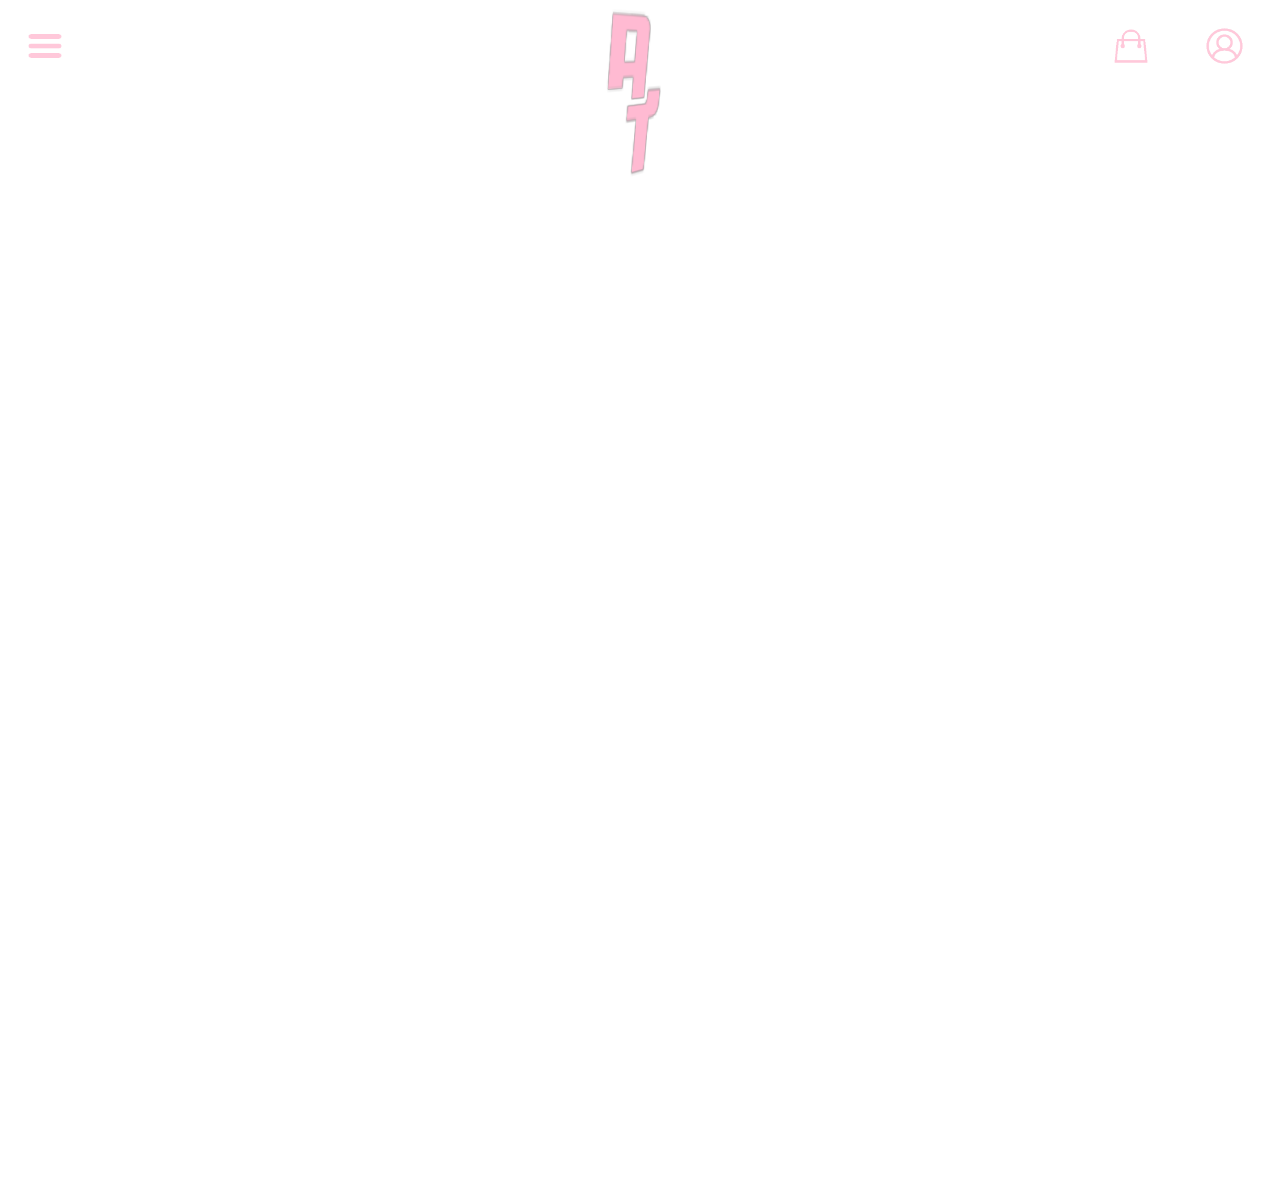
<file: templates/index.html>
<!DOCTYPE html>

<html>
	<head>
		<link rel = "stylesheet" type = "text/css" href = "assets/main.css" />

		<script src="https://ajax.googleapis.com/ajax/libs/jquery/3.3.1/jquery.min.js"></script>
		<script type = "text/javascript" src = "scripts/main.js"></script>
	</head>

	<body>
		<script type = "text/javascript" src = "scripts/three.js"></script>
		<script type = "text/javascript" src = "scripts/OrbitControls.js"></script>

		<div id = "wrapper">
			<div id = "header">
				<div id = "menu-icon">
					<img id = "menu-icon" src = "media/menu.png" />
				</div>

				<div id = "header-buttons">
					<!-- <img id = "search-icon" src = "media/search.png" /> -->
					<img id = "bag-icon" src = "media/bag.png" />
					<img id = "user-icon" src = "media/user.png" />
				</div>

				<div id = "header-icon-container">
					<script type = "text/javascript" src = "scripts/icon-canvas.js"></script>
				</div>
			</div>

			<nav id = "nav-menu">
				<ul>
					<li> ABOUT </li>
					<li> CONTACT </li>
					<li> TERMS/SIZING </li>
				</ul>
			</nav>

			<div id = "banner-container">
				<video id = "banner-video" autoplay loop>
					<source src = "" />
				</video>
			</div>

			<div id = "preorder-container">

			</div>
		</div>
	</body>
</html>
</file>
<file: templates/assets/main.css>
body, html {
	padding: 0;
	margin: 0;
	min-width: 100%;
}

#wrapper {
	min-height: 100%;
	min-width: 100%;
}

#header {
	text-align: center;
	width: 100%;
}

#header-logo {
	margin-left: 43%;
	width: 15%;
	cursor: pointer;
}

#menu-icon {
	position: fixed;
	top: 3%;
	left: 2%;
	cursor: pointer;
}

#menu-icon img {
	width: 3%;
}

#search-icon {
	margin-left: 30%;
	margin-right: 15%;
}

#user-icon {
	width: 15%;
}

#bag-icon {
	width: 15%;
}

#header-buttons {
	position: fixed;
	top: 3%;
	left: 80%;
}

#header-buttons img {
	cursor: pointer;
	margin-left: 20%;
}

#nav-menu {
	margin-top: -5%;
	margin-left: 0%;
	opacity: 0;
	cursor: pointer;

}

#nav-menu li {
	font-family: Helvetica, sans-serif;
	list-style: none;
	padding-bottom: 3%;
	color: #FFBAD2;
}
</file>
